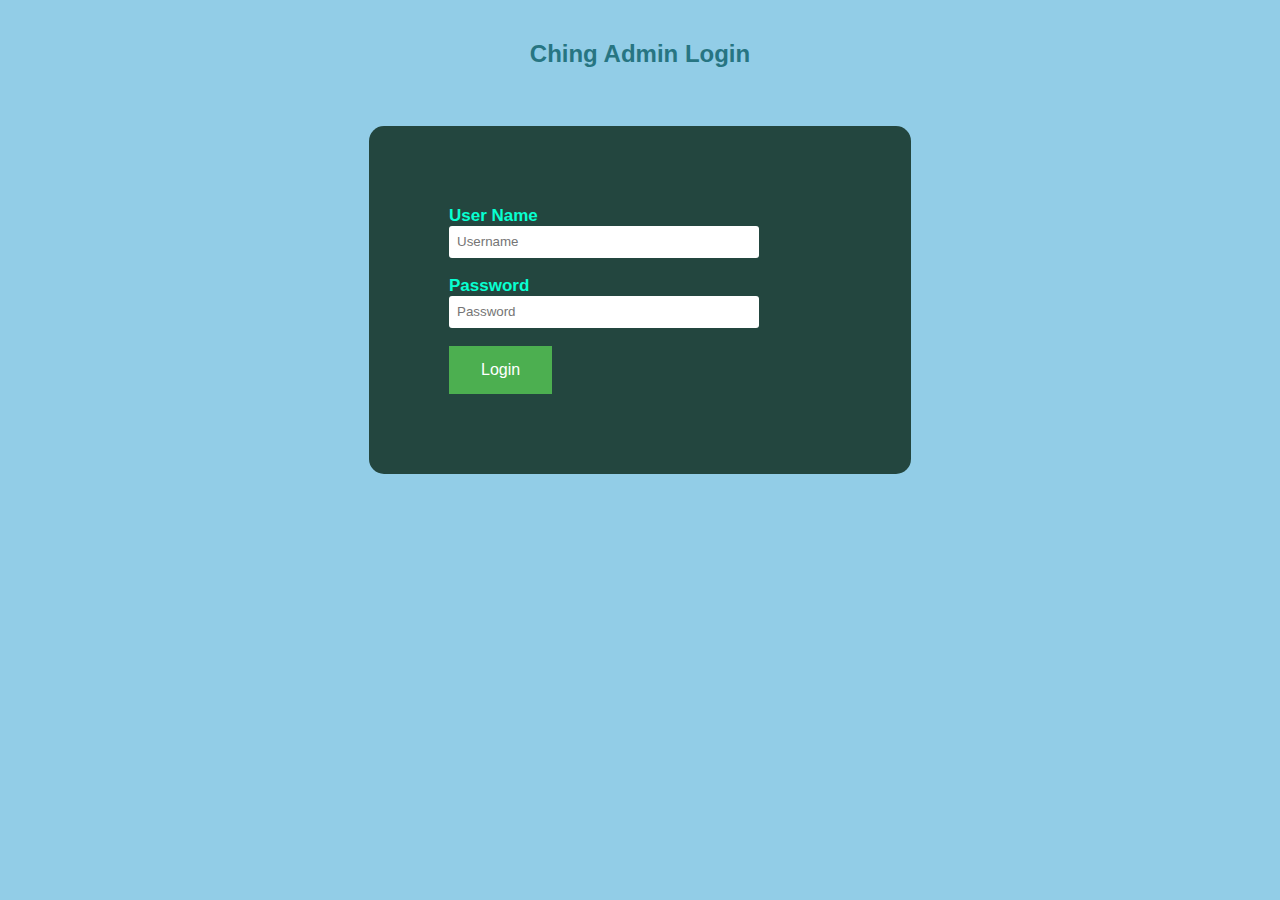
<file: index.html>
<!DOCTYPE html>
<html>
<head>
    <title>Login Form</title>
    <link rel="stylesheet" href="css/login.css" type="text/css"
          media="screen" charset="utf-8">
</head>
<header class="middle" style="align-content: center">
    <h2>Ching Admin Login</h2><br>
</header>
<body>
<div class="container">
    <div class="middle">
        <div class="login">
            <form id="login" method="get" action="taskPage.html">
                <label><b>User Name
                </b>
                </label>
                <input type="text" name="Uname" id="Uname" placeholder="Username">
                <br><br>
                <label><b>Password
                </b>
                </label>
                <input type="Password" name="Pass" id="Pass" placeholder="Password">
                <br><br>
                <a href="taskPage.html">
                    <button>Login</button>
                </a>
                <br><br>

            </form>
        </div>
    </div>
</div>
<script type="text/javascript" src="js/populateTable.js"></script>
</body>
</html>
</file>
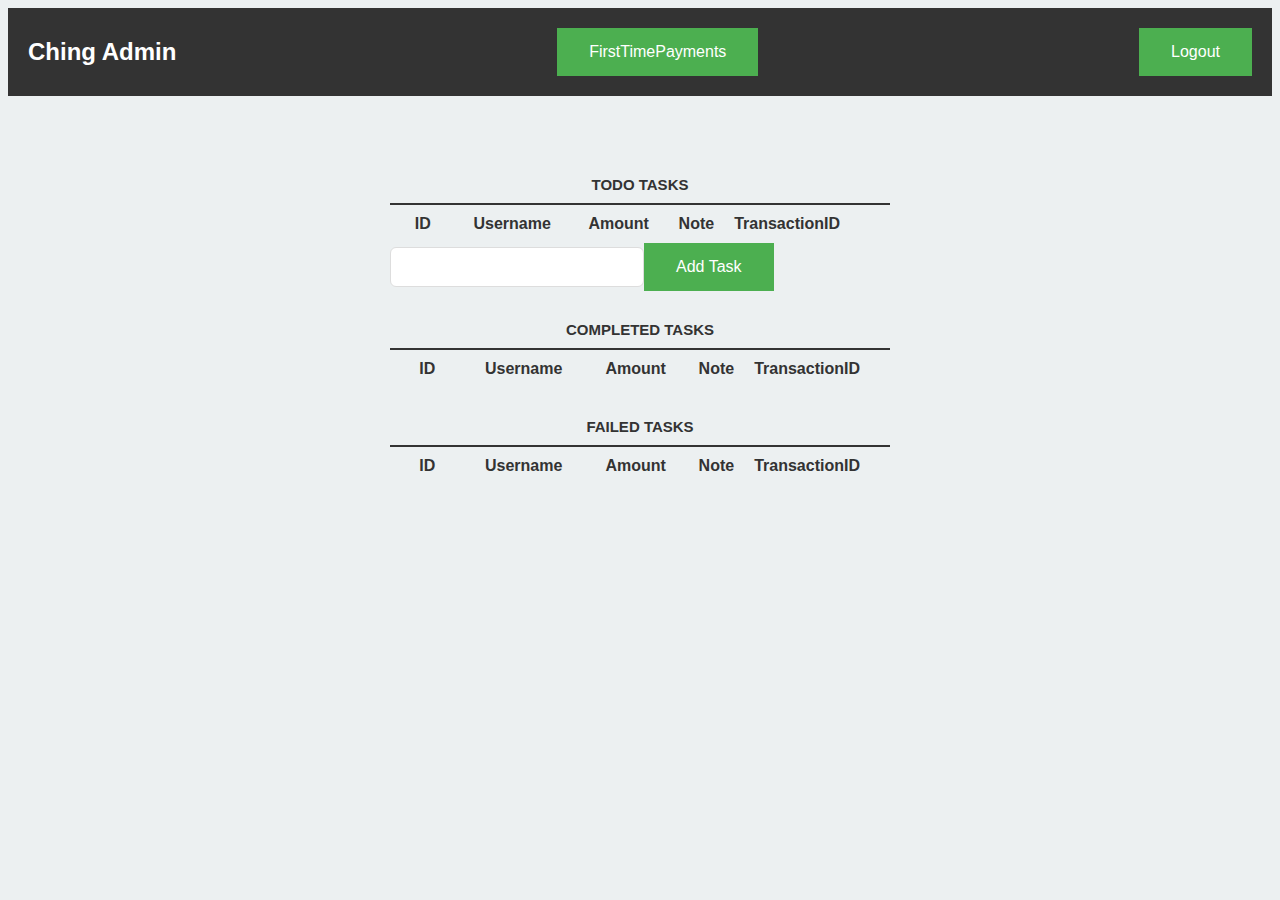
<file: retryTaskPage.html>
<!DOCTYPE html>
<html>
<head>
    <title>Ching Cash App retry pay completer</title>
    <link rel="stylesheet" href="css/style.css" type="text/css"
          media="screen" charset="utf-8">
</head>
<header>
    <h1>Ching Admin</h1>
    <a href="taskPage.html" onclick="openLoginModal()">
        <button>FirstTimePayments</button>
    </a>
    <a href="index.html" onclick="openLoginModal()">
        <button>Logout</button>
    </a>
</header>


<body>
<div class="container">
    <h3 class="middle">Todo Tasks</h3>
    <table id="todo-tasks-table" width="100%">
        <tr>
            <th width="33.3333%">ID</th>
            <th width="33.3333%">Username</th>
            <th width="33.3333%">Amount</th>
            <th width="33.3333%">Note</th>
            <th width="33.3333%">TransactionID</th>
            <th width="33.3333%"></th>
            <th width="33.3333%"></th>
        </tr>
    </table>

    <input type="text" id="myInput"><button onclick="addTask()">Add Task</button>

    <h3 class="middle">Completed Tasks</h3>
    <table id="completed-tasks" width="100%">
        <tr>
            <th width="33.3333%">ID</th>
            <th width="33.3333%">Username</th>
            <th width="33.3333%">Amount</th>
            <th width="33.3333%">Note</th>
            <th width="33.3333%">TransactionID</th>
            <th width="33.3333%"></th>
        </tr>
    </table>

    <h3 class="middle">Failed Tasks</h3>
    <table id="failed-tasks" width="100%">
        <tr>
            <th width="33.3333%">ID</th>
            <th width="33.3333%">Username</th>
            <th width="33.3333%">Amount</th>
            <th width="33.3333%">Note</th>
            <th width="33.3333%">TransactionID</th>
            <th width="33.3333%"></th>
        </tr>
    </table>
</div>
</div>

<script type="text/javascript" src="js/populateRetryTable.js"></script>
</body>

</html>
</file>
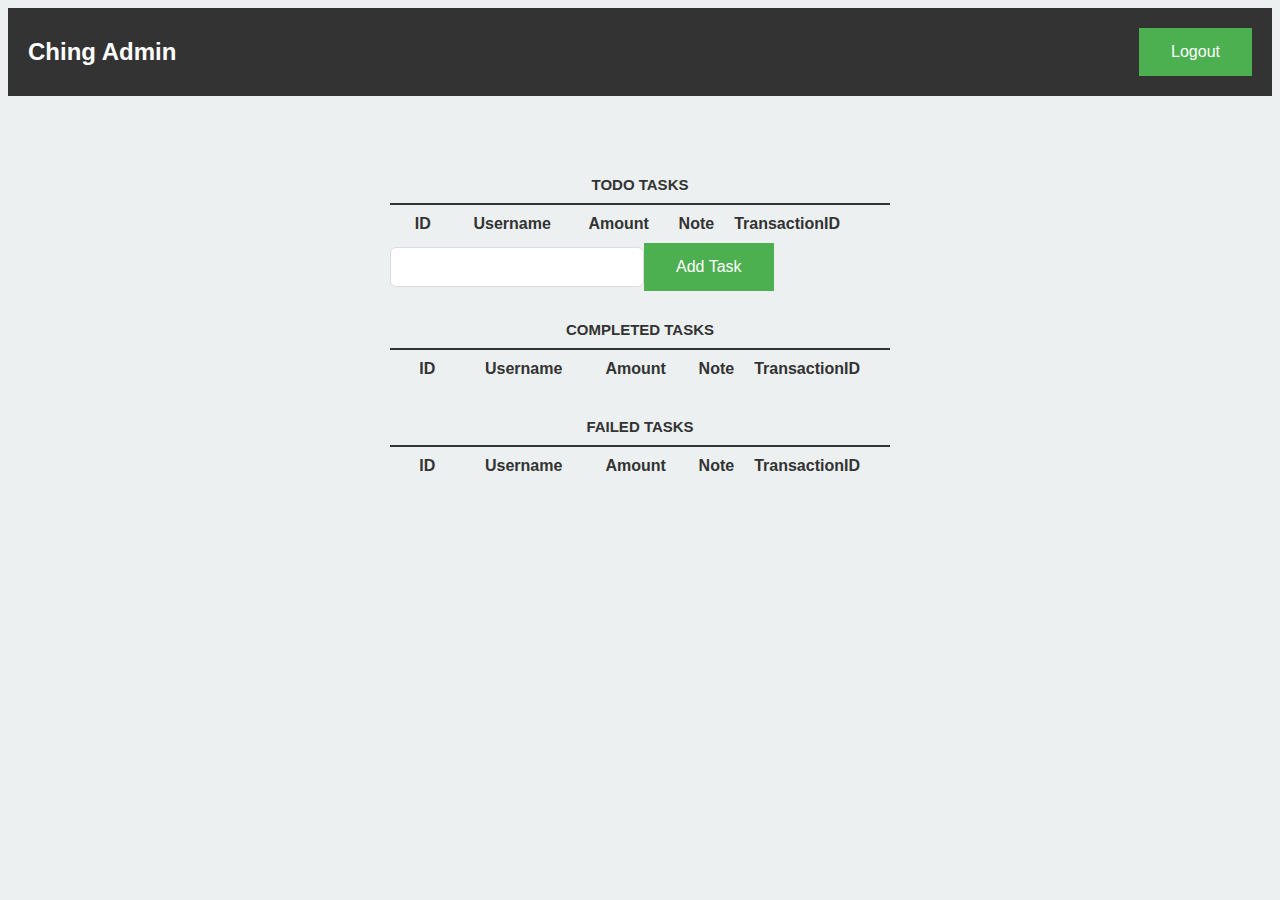
<file: taskPage.html>
<!DOCTYPE html>
<html>
<head>
    <title>Ching Cash App pay completer</title>
    <link rel="stylesheet" href="css/style.css" type="text/css"
          media="screen" charset="utf-8">
</head>
<header>
    <h1>Ching Admin</h1>
    <a href="index.html" onclick="openLoginModal()">
        <button>Logout</button>
    </a>
</header>


<body>
<div class="container">
    <h3 class="middle">Todo Tasks</h3>
    <table id="todo-tasks-table" width="100%">
        <tr>
            <th width="33.3333%">ID</th>
            <th width="33.3333%">Username</th>
            <th width="33.3333%">Amount</th>
            <th width="33.3333%">Note</th>
            <th width="33.3333%">TransactionID</th>
            <th width="33.3333%"></th>
            <th width="33.3333%"></th>
        </tr>
    </table>

    <input type="text" id="myInput"><button onclick="addTask()">Add Task</button>

    <h3 class="middle">Completed Tasks</h3>
    <table id="completed-tasks" width="100%">
        <tr>
            <th width="33.3333%">ID</th>
            <th width="33.3333%">Username</th>
            <th width="33.3333%">Amount</th>
            <th width="33.3333%">Note</th>
            <th width="33.3333%">TransactionID</th>
            <th width="33.3333%"></th>
        </tr>
    </table>

    <h3 class="middle">Failed Tasks</h3>
    <table id="failed-tasks" width="100%">
        <tr>
            <th width="33.3333%">ID</th>
            <th width="33.3333%">Username</th>
            <th width="33.3333%">Amount</th>
            <th width="33.3333%">Note</th>
            <th width="33.3333%">TransactionID</th>
            <th width="33.3333%"></th>
        </tr>
    </table>
</div>
</div>

<script type="text/javascript" src="js/populateTable.js"></script>
</body>

</html>
</file>
<file: css/login.css>
body
{
    margin: 0;
    padding: 0;
    background-color:#6abadeba;
    font-family: 'Arial';
}
.login{
    width: 382px;
    overflow: hidden;
    margin: auto;
    padding: 80px;
    background: #23463f;
    border-radius: 15px ;

}
h2{
    text-align: center;
    color: #277582;
    padding: 20px;
}
label{
    color: #08ffd1;
    font-size: 17px;
}
#Uname{
    width: 300px;
    height: 30px;
    border: none;
    border-radius: 3px;
    padding-left: 8px;
}
#Pass{
    width: 300px;
    height: 30px;
    border: none;
    border-radius: 3px;
    padding-left: 8px;

}
#log{
    /*width: 300px;*/
    /*height: 30px;*/
    border: none;
    /*padding-left: 7px;*/
    /*color: blue;*/
    background-color: #4CAF50;
    color: white;
    padding: 15px 32px;
    text-align: center;
    text-decoration: none;
    display: inline-block;
    font-size: 16px;
    cursor: pointer;


}
span{
    color: white;
    font-size: 17px;
}
a{
    float: left;
    background-color: grey;
}

button {
    background-color: #4CAF50;
    border: none;
    color: white;
    alignment: left;
    padding: 15px 32px;
    text-align: center;
    text-decoration: none;
    display: inline-block;
    font-size: 16px;
    cursor: pointer;
}
</file>
<file: css/style.css>
/* Basic Style */
body {
    background: #ecf0f1;
    color: #333;
    font-family: Lato, sans-serif;
}

.container {
    display: block;
    width: 500px;
    margin: 50px auto 0;
}

button:hover {
    color: #333;
}

/* Heading */
h3,
label[for='new-task'] {
    color: #333;
    font-weight: 700;
    font-size: 15px;
    border-bottom: 2px solid #333;
    padding: 30px 0 10px;
    margin: 0;
    text-transform: uppercase;
}

input[type="text"] {
    margin: 0;
    font-size: 18px;
    line-height: 18px;
    height: 18px;
    padding: 10px;
    border: 1px solid #ddd;
    background: #fff;
    border-radius: 6px;
    font-family: Lato, sans-serif;
    color: #888;
}

input[type="text"]:focus {
    color: #333;
}

.middle {
    text-align: center;
}


/*table {*/
/*    text-align: justify;*/
/*}*/

table {
    /* cellspacing */
    border-collapse: collapse;
    border-spacing: 0;
}
th, td {
    /* cellpadding */
    padding: 10px;
}

table.PerformanceTable {
    table-layout: fixed;
    width: 500px;
}
table.PerformanceTable th.PerformanceCell {
    width: 100px;
}

header {
    display: flex;
    justify-content: space-between;
    align-items: center;
    background-color: #333;
    color: #fff;
    padding: 20px;
}

header h1 {
    margin: 0;
    font-size: 24px;
}

button {
    background-color: #4CAF50;
    border: none;
    color: white;
    padding: 15px 32px;
    text-align: center;
    text-decoration: none;
    display: inline-block;
    font-size: 16px;
    cursor: pointer;
}
</file>
